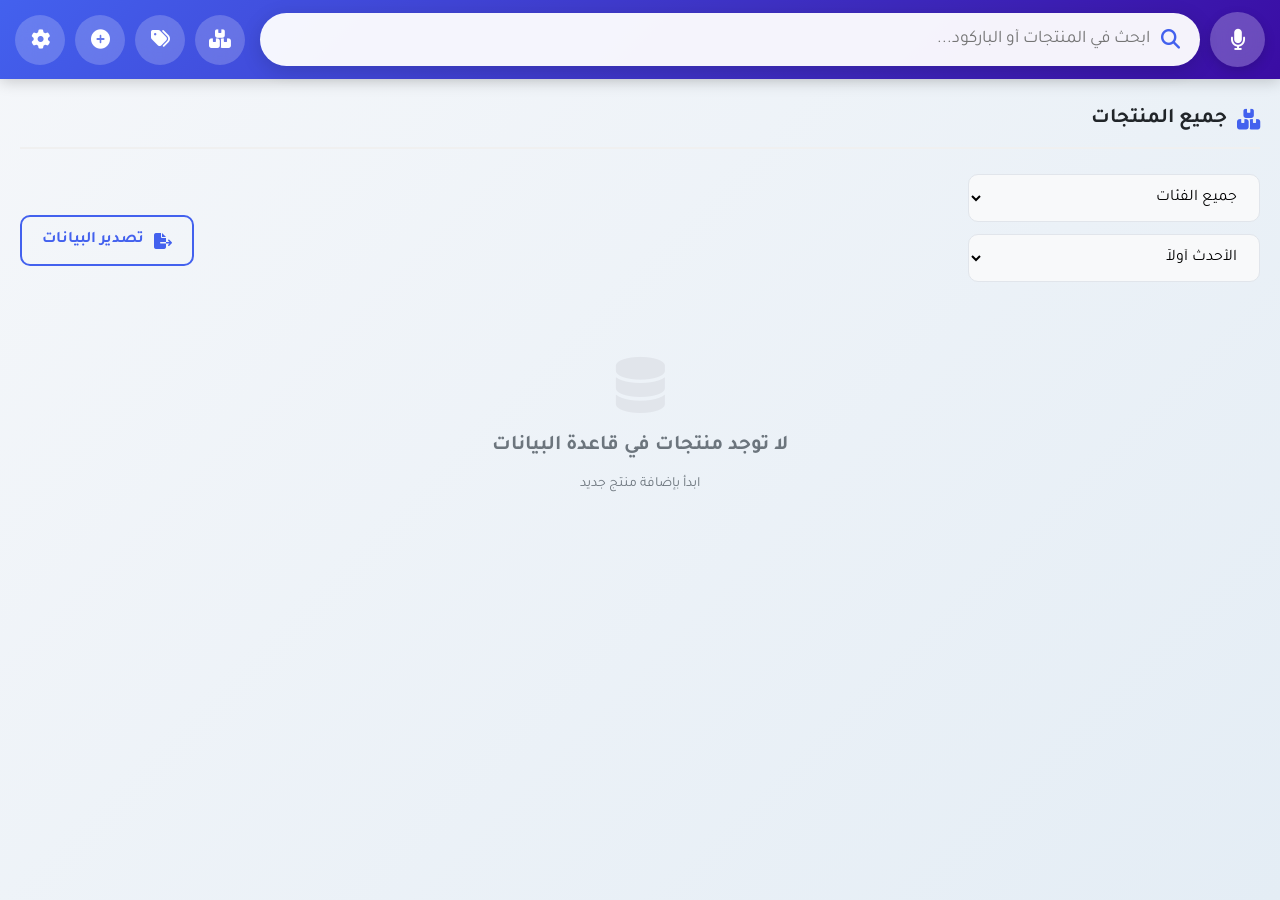
<file: Storage.html>
<!DOCTYPE html>
<html lang="ar" dir="rtl">
<head>
  <meta charset="UTF-8">
  <meta name="viewport" content="width=device-width, initial-scale=1.0">
  <title>نظام إدارة البيانات</title>
  <link rel="stylesheet" href="https://cdnjs.cloudflare.com/ajax/libs/font-awesome/6.4.0/css/all.min.css">
  <link href="https://fonts.googleapis.com/css2?family=Tajawal:wght@300;400;500;700&display=swap" rel="stylesheet">
  <style>
    :root {
      --primary: #4361ee;
      --primary-light: #4895ef;
      --secondary: #3a0ca3;
      --accent: #7209b7;
      --success: #4cc9f0;
      --warning: #f72585;
      --dark: #212529;
      --light: #f8f9fa;
      --gray: #6c757d;
      --card-bg: #ffffff;
      --sidebar-bg: #2D3047;
      --gradient: linear-gradient(135deg, #4361ee, #3a0ca3);
      --shadow: 0 5px 15px rgba(0, 0, 0, 0.08);
      --radius: 12px;
      --transition: all 0.2s cubic-bezier(0.25, 0.8, 0.25, 1);
    }
    
    /* أنماط الوضع الليلي */
    body.dark-mode {
      --dark: #f8f9fa;
      --light: #121212;
      --gray: #adb5bd;
      --card-bg: #1e1e1e;
      --sidebar-bg: #2D3047;
      background: linear-gradient(135deg, #0a0a0a 0%, #1a1a1a 100%);
      color: var(--dark);
    }
    
    body.dark-mode .header {
      background: linear-gradient(135deg, #2a2a2a, #1a1a1a);
    }
    
    body.dark-mode .search-input {
      background: rgba(255, 255, 255, 0.1);
      color: white;
    }
    
    body.dark-mode .search-input:focus {
      background: rgba(255, 255, 255, 0.15);
    }
    
    body.dark-mode .form-section, 
    body.dark-mode .data-section,
    body.dark-mode .stat-card,
    body.dark-mode .info-box {
      background: #2a2a2a;
      color: var(--dark);
    }
    
    body.dark-mode input, 
    body.dark-mode textarea, 
    body.dark-mode select {
      background: #333;
      color: white;
      border-color: #444;
    }
    
    body.dark-mode .file-input-label {
      background: #333;
      border-color: #444;
      color: #ccc;
    }
    
    body.dark-mode .section-title {
      border-bottom-color: #444;
    }
    
    body.dark-mode .btn-outline {
      color: var(--primary-light);
      border-color: var(--primary-light);
    }
    
    body.dark-mode .btn-outline:hover {
      background: var(--primary-light);
      color: #121212;
    }
    
    * {
      box-sizing: border-box;
      margin: 0;
      padding: 0;
    }
    
    body {
      font-family: 'Tajawal', sans-serif;
      line-height: 1.5;
      color: var(--dark);
      background: linear-gradient(135deg, #f5f7fa 0%, #e4edf5 100%);
      min-height: 100vh;
      padding: 0;
      overflow-x: hidden;
      transition: background 0.3s ease, color 0.3s ease;
      font-size: 14px;
    }
    
    /* الشريط العلوي - تصميم مخصص مع التركيز على البحث */
    .header {
      background: var(--gradient);
      color: white;
      padding: 12px 15px;
      position: sticky;
      top: 0;
      z-index: 100;
      box-shadow: 0 2px 15px rgba(0, 0, 0, 0.2);
      backdrop-filter: blur(10px);
    }
    
    .header-content {
      display: flex;
      justify-content: space-between;
      align-items: center;
      max-width: 1400px;
      margin: 0 auto;
      gap: 15px;
    }
    
    /* تصميم محسّن لشريط البحث - أصبح العنصر الرئيسي */
    .header-search {
      display: flex;
      align-items: center;
      gap: 10px;
      flex: 1;
      max-width: 100%;
      position: relative;
    }
    
    .search-input-wrapper {
      flex: 1;
      position: relative;
    }
    
    .search-input {
      width: 100%;
      padding: 16px 50px 16px 20px;
      border: none;
      border-radius: 30px;
      font-size: 1.1rem;
      font-family: 'Tajawal', sans-serif;
      box-shadow: 0 5px 20px rgba(0, 0, 0, 0.15);
      transition: var(--transition);
      background: rgba(255, 255, 255, 0.95);
      color: #333;
    }
    
    .search-input:focus {
      outline: none;
      box-shadow: 0 8px 25px rgba(67, 97, 238, 0.4);
      transform: translateY(-2px);
      background: white;
    }
    
    .search-icon {
      position: absolute;
      right: 20px;
      left: auto;
      top: 50%;
      transform: translateY(-50%);
      color: var(--primary);
      font-size: 1.2rem;
    }
    
    /* زر البحث الصوتي - تصميم أكبر */
    .voice-search-btn {
      background: rgba(255, 255, 255, 0.25);
      border: none;
      width: 55px;
      height: 55px;
      border-radius: 50%;
      display: flex;
      align-items: center;
      justify-content: center;
      color: white;
      cursor: pointer;
      transition: var(--transition);
      backdrop-filter: blur(10px);
      font-size: 1.3rem;
      order: -1;
      box-shadow: 0 4px 12px rgba(0, 0, 0, 0.15);
    }
    
    .voice-search-btn:hover {
      background: rgba(255, 255, 255, 0.35);
      transform: scale(1.08);
    }
    
    .voice-search-btn.listening {
      background: var(--warning);
      animation: pulse 1.5s infinite;
    }
    
    @keyframes pulse {
      0% { box-shadow: 0 0 0 0 rgba(247, 37, 133, 0.7); }
      70% { box-shadow: 0 0 0 12px rgba(247, 37, 133, 0); }
      100% { box-shadow: 0 0 0 0 rgba(247, 37, 133, 0); }
    }
    
    /* نتائج البحث التلقائي - تصميم محسّن */
    .search-results-dropdown {
      position: absolute;
      top: 100%;
      right: 0;
      left: 0;
      background: var(--card-bg);
      border-radius: 0 0 15px 15px;
      box-shadow: 0 15px 35px rgba(0, 0, 0, 0.2);
      max-height: 350px;
      overflow-y: auto;
      z-index: 1000;
      display: none;
      margin-top: 8px;
      border: 1px solid #e1e5eb;
    }
    
    .search-results-dropdown.active {
      display: block;
      animation: fadeIn 0.3s ease;
    }
    
    .search-result-item {
      padding: 15px 20px;
      border-bottom: 1px solid #f0f0f0;
      cursor: pointer;
      display: flex;
      align-items: center;
      gap: 15px;
      transition: var(--transition);
    }
    
    .search-result-item:hover {
      background: rgba(67, 97, 238, 0.1);
    }
    
    .search-result-item:last-child {
      border-bottom: none;
    }
    
    .search-result-image {
      width: 50px;
      height: 50px;
      border-radius: 10px;
      object-fit: cover;
      background: #f8f9fa;
      display: flex;
      align-items: center;
      justify-content: center;
      color: var(--gray);
      flex-shrink: 0;
      overflow: hidden;
      border: 1px solid #eaeaea;
    }
    
    .search-result-image img {
      width: 100%;
      height: 100%;
      object-fit: cover;
    }
    
    .search-result-info {
      flex: 1;
    }
    
    .search-result-name {
      font-weight: 700;
      margin-bottom: 6px;
      font-size: 1.05rem;
      color: var(--dark);
    }
    
    .search-result-barcode {
      font-size: 0.95rem;
      color: #e6377c;
      background: rgba(230, 55, 124, 0.1);
      padding: 5px 10px;
      border-radius: 6px;
      display: inline-block;
      font-weight: 600;
      border: 1px solid rgba(230, 55, 124, 0.2);
    }
    
    .search-result-category {
      font-size: 0.9rem;
      color: var(--gray);
      margin-top: 6px;
    }
    
    .search-highlight {
      background-color: #ffeb3b;
      padding: 2px 4px;
      border-radius: 3px;
      font-weight: 700;
      color: #000;
    }
    
    body.dark-mode .search-highlight {
      background-color: #ffeb3b;
      color: #000;
    }
    
    .header-nav {
      display: flex;
      gap: 10px;
      align-items: center;
      flex: 0 0 auto;
      justify-content: flex-end;
    }
    
    .nav-icon {
      background: rgba(255, 255, 255, 0.2);
      border: none;
      width: 50px;
      height: 50px;
      border-radius: 50%;
      display: flex;
      align-items: center;
      justify-content: center;
      color: white;
      cursor: pointer;
      transition: var(--transition);
      backdrop-filter: blur(10px);
      font-size: 1.2rem;
      position: relative;
    }
    
    .nav-icon:hover {
      background: rgba(255, 255, 255, 0.3);
      transform: scale(1.08);
    }
    
    .nav-icon.active {
      background: rgba(255, 255, 255, 0.3);
      box-shadow: 0 0 0 3px rgba(255, 255, 255, 0.5);
    }
    
    .nav-tooltip {
      position: absolute;
      bottom: -40px;
      right: 50%;
      transform: translateX(50%);
      background: var(--dark);
      color: white;
      padding: 6px 12px;
      border-radius: 6px;
      font-size: 0.85rem;
      white-space: nowrap;
      opacity: 0;
      visibility: hidden;
      transition: var(--transition);
      z-index: 10;
    }
    
    .nav-tooltip::after {
      content: '';
      position: absolute;
      top: -4px;
      right: 50%;
      transform: translateX(50%);
      border-width: 0 4px 4px 4px;
      border-style: solid;
      border-color: transparent transparent var(--dark) transparent;
    }
    
    .nav-icon:hover .nav-tooltip {
      opacity: 1;
      visibility: visible;
    }
    
    /* المحتوى الرئيسي */
    .main-content {
      padding: 25px 20px;
      max-width: 1400px;
      margin: 0 auto;
    }
    
    /* محتوى التبويبات */
    .tab-content {
      display: none;
      animation: fadeIn 0.4s ease;
    }
    
    @keyframes fadeIn {
      from { opacity: 0; transform: translateY(15px); }
      to { opacity: 1; transform: translateY(0); }
    }
    
    .tab-content.active {
      display: block;
    }
    
    /* الأقسام الرئيسية */
    .content-sections {
      display: grid;
      grid-template-columns: 1fr 2fr;
      gap: 25px;
    }
    
    @media (max-width: 1200px) {
      .content-sections {
        grid-template-columns: 1fr;
      }
    }
    
    .form-section, .data-section {
      background: var(--card-bg);
      padding: 25px;
      border-radius: var(--radius);
      box-shadow: var(--shadow);
      transition: var(--transition);
    }
    
    .form-section:hover, .data-section:hover {
      box-shadow: 0 10px 25px rgba(0, 0, 0, 0.12);
    }
    
    .section-title {
      font-size: 1.3rem;
      color: var(--dark);
      margin-bottom: 25px;
      padding-bottom: 12px;
      border-bottom: 2px solid #f0f0f0;
      display: flex;
      align-items: center;
      gap: 10px;
    }
    
    .section-title i {
      color: var(--primary);
    }
    
    /* النماذج */
    .form-group {
      margin-bottom: 18px;
    }
    
    label {
      display: block;
      margin-bottom: 8px;
      font-weight: 600;
      color: var(--dark);
      font-size: 1rem;
    }
    
    input, textarea, select {
      width: 100%;
      padding: 14px 18px;
      border: 1px solid #e1e5eb;
      border-radius: 10px;
      font-family: 'Tajawal', sans-serif;
      font-size: 1rem;
      transition: var(--transition);
      background: #f8f9fa;
    }
    
    input:focus, textarea:focus, select:focus {
      outline: none;
      border-color: var(--primary);
      box-shadow: 0 0 0 3px rgba(67, 97, 238, 0.2);
      background: white;
    }
    
    textarea {
      min-height: 120px;
      resize: vertical;
    }
    
    button {
      background: var(--gradient);
      color: white;
      border: none;
      padding: 14px 20px;
      border-radius: 10px;
      cursor: pointer;
      font-size: 1rem;
      font-weight: 600;
      transition: var(--transition);
      display: flex;
      align-items: center;
      justify-content: center;
      gap: 10px;
      font-family: 'Tajawal', sans-serif;
    }
    
    button:hover {
      transform: translateY(-3px);
      box-shadow: 0 8px 20px rgba(67, 97, 238, 0.4);
    }
    
    .btn-danger {
      background: linear-gradient(135deg, var(--warning), #e6377c);
    }
    
    .btn-success {
      background: linear-gradient(135deg, var(--success), #3a9cdf);
    }
    
    .btn-outline {
      background: transparent;
      color: var(--primary);
      border: 2px solid var(--primary);
    }
    
    .btn-outline:hover {
      background: var(--primary);
      color: white;
    }
    
    .btn-group {
      display: flex;
      gap: 12px;
      margin-top: 25px;
      flex-wrap: wrap;
    }
    
    .btn-group button {
      flex: 1;
      min-width: 140px;
    }
    
    /* عرض البيانات */
    .data-actions {
      display: flex;
      justify-content: space-between;
      align-items: center;
      margin-bottom: 25px;
      flex-wrap: wrap;
      gap: 12px;
    }
    
    .filters {
      display: flex;
      gap: 12px;
      flex-wrap: wrap;
    }
    
    /* عرض المنتجات كبطاقات */
    .products-grid {
      display: grid;
      grid-template-columns: repeat(auto-fill, minmax(300px, 1fr));
      gap: 25px;
    }
    
    .product-card {
      border-radius: var(--radius);
      padding: 25px;
      transition: var(--transition);
      background: var(--card-bg);
      box-shadow: var(--shadow);
      position: relative;
      overflow: hidden;
      cursor: pointer;
    }
    
    .product-card::before {
      content: '';
      position: absolute;
      top: 0;
      right: 0;
      width: 100%;
      height: 5px;
      background: var(--gradient);
      transform: scaleX(0);
      transition: var(--transition);
    }
    
    .product-card:hover {
      transform: translateY(-6px);
      box-shadow: 0 12px 30px rgba(0, 0, 0, 0.15);
    }
    
    .product-card:hover::before {
      transform: scaleX(1);
    }
    
    .product-image {
      width: 100%;
      height: 180px;
      object-fit: cover;
      border-radius: 10px;
      margin-bottom: 18px;
      background: #f8f9fa;
      display: flex;
      align-items: center;
      justify-content: center;
      color: var(--gray);
      transition: var(--transition);
      overflow: hidden;
    }
    
    .product-image img {
      width: 100%;
      height: 100%;
      object-fit: cover;
    }
    
    .product-card:hover .product-image {
      transform: scale(1.04);
    }
    
    .product-name {
      font-size: 1.2rem;
      font-weight: 700;
      margin-bottom: 10px;
      color: var(--dark);
    }
    
    .product-barcode {
      font-size: 1rem;
      color: #e6377c;
      background: rgba(230, 55, 124, 0.1);
      padding: 6px 12px;
      border-radius: 8px;
      margin-bottom: 12px;
      display: inline-block;
      font-weight: 600;
      border: 1px solid rgba(230, 55, 124, 0.2);
    }
    
    .product-meta {
      display: flex;
      justify-content: space-between;
      margin-bottom: 18px;
      flex-wrap: wrap;
      gap: 6px;
    }
    
    .product-category {
      background: rgba(67, 97, 238, 0.1);
      color: var(--primary);
      padding: 6px 12px;
      border-radius: 20px;
      font-size: 0.9rem;
      font-weight: 600;
    }
    
    .product-actions {
      display: flex;
      gap: 10px;
    }
    
    .product-actions button {
      padding: 10px 14px;
      font-size: 0.9rem;
      flex: 1;
    }
    
    /* معاينة الصور */
    .file-input-wrapper {
      position: relative;
      overflow: hidden;
      display: inline-block;
      width: 100%;
    }
    
    .file-input-wrapper input[type=file] {
      position: absolute;
      left: 0;
      top: 0;
      opacity: 0;
      width: 100%;
      height: 100%;
      cursor: pointer;
    }
    
    .file-input-label {
      display: block;
      padding: 14px;
      background: #f8f9fa;
      border: 2px dashed #e1e5eb;
      border-radius: 10px;
      text-align: center;
      cursor: pointer;
      transition: var(--transition);
    }
    
    .file-input-label:hover {
      background: #e9ecef;
      border-color: var(--primary);
    }
    
    .preview-image {
      max-width: 100%;
      max-height: 180px;
      margin-top: 12px;
      border-radius: 10px;
      display: none;
      border: 1px solid #e1e5eb;
      transition: var(--transition);
    }
    
    .preview-image:hover {
      transform: scale(1.03);
    }
    
    /* زر الكاميرا */
    .camera-btn {
      background: linear-gradient(135deg, #4cc9f0, #3a9cdf);
      color: white;
      border: none;
      padding: 14px 20px;
      border-radius: 10px;
      cursor: pointer;
      font-size: 1rem;
      font-weight: 600;
      transition: var(--transition);
      display: flex;
      align-items: center;
      justify-content: center;
      gap: 10px;
      font-family: 'Tajawal', sans-serif;
      width: 100%;
      margin-top: 12px;
    }
    
    .camera-btn:hover {
      transform: translateY(-3px);
      box-shadow: 0 8px 20px rgba(76, 201, 240, 0.4);
    }
    
    /* نافذة الكاميرا */
    .camera-modal {
      position: fixed;
      top: 0;
      right: 0;
      width: 100%;
      height: 100%;
      background: rgba(0, 0, 0, 0.8);
      display: flex;
      flex-direction: column;
      align-items: center;
      justify-content: center;
      z-index: 2000;
      opacity: 0;
      visibility: hidden;
      transition: var(--transition);
    }
    
    .camera-modal.active {
      opacity: 1;
      visibility: visible;
    }
    
    .camera-container {
      background: var(--card-bg);
      border-radius: var(--radius);
      padding: 25px;
      max-width: 90%;
      max-height: 90%;
      display: flex;
      flex-direction: column;
      align-items: center;
      gap: 18px;
    }
    
    .camera-preview {
      width: 100%;
      max-width: 550px;
      border-radius: 10px;
      overflow: hidden;
    }
    
    .camera-actions {
      display: flex;
      gap: 12px;
    }
    
    /* نافذة عرض تفاصيل المنتج */
    .product-details-modal {
      position: fixed;
      top: 0;
      right: 0;
      width: 100%;
      height: 100%;
      background: rgba(0, 0, 0, 0.8);
      display: flex;
      flex-direction: column;
      align-items: center;
      justify-content: center;
      z-index: 2000;
      opacity: 0;
      visibility: hidden;
      transition: var(--transition);
    }
    
    .product-details-modal.active {
      opacity: 1;
      visibility: visible;
    }
    
    .product-details-container {
      background: var(--card-bg);
      border-radius: var(--radius);
      padding: 30px;
      max-width: 90%;
      max-height: 90%;
      overflow-y: auto;
      width: 550px;
      display: flex;
      flex-direction: column;
      gap: 25px;
    }
    
    .product-details-image {
      width: 100%;
      height: 250px;
      object-fit: cover;
      border-radius: 10px;
      background: #f8f9fa;
      display: flex;
      align-items: center;
      justify-content: center;
      color: var(--gray);
      overflow: hidden;
    }
    
    .product-details-image img {
      width: 100%;
      height: 100%;
      object-fit: cover;
      border-radius: 10px;
    }
    
    .product-details-info {
      display: flex;
      flex-direction: column;
      gap: 15px;
    }
    
    .product-details-row {
      display: flex;
      justify-content: space-between;
      padding: 10px 0;
      border-bottom: 1px solid #f0f0f0;
    }
    
    .product-details-label {
      font-weight: 600;
      color: var(--primary);
    }
    
    .product-details-value {
      color: var(--dark);
    }
    
    .product-details-actions {
      display: flex;
      gap: 12px;
      margin-top: 18px;
    }
    
    .product-details-actions button {
      flex: 1;
    }
    
    /* نافذة حذف جميع البيانات */
    .delete-all-modal {
      position: fixed;
      top: 0;
      right: 0;
      width: 100%;
      height: 100%;
      background: rgba(0, 0, 0, 0.8);
      display: flex;
      flex-direction: column;
      align-items: center;
      justify-content: center;
      z-index: 2000;
      opacity: 0;
      visibility: hidden;
      transition: var(--transition);
    }
    
    .delete-all-modal.active {
      opacity: 1;
      visibility: visible;
    }
    
    .delete-all-container {
      background: var(--card-bg);
      border-radius: var(--radius);
      padding: 30px;
      max-width: 90%;
      max-height: 90%;
      overflow-y: auto;
      width: 500px;
      display: flex;
      flex-direction: column;
      gap: 25px;
    }
    
    /* حالة فارغة */
    .empty-state {
      text-align: center;
      padding: 50px 20px;
      color: var(--gray);
      grid-column: 1 / -1;
    }
    
    .empty-state i {
      font-size: 3.5rem;
      margin-bottom: 18px;
      color: #e1e5eb;
    }
    
    .empty-state h3 {
      margin-bottom: 12px;
      color: var(--gray);
      font-size: 1.3rem;
    }
    
    /* الإشعارات */
    .notification {
      position: fixed;
      bottom: 25px;
      left: 25px;
      right: 25px;
      padding: 18px 25px;
      background: var(--card-bg);
      color: var(--dark);
      border-radius: 12px;
      box-shadow: 0 10px 25px rgba(0, 0, 0, 0.2);
      transform: translateY(120px);
      opacity: 0;
      transition: var(--transition);
      z-index: 1000;
      display: flex;
      align-items: center;
      gap: 12px;
      border-right: 5px solid var(--primary);
      max-width: 500px;
      margin: 0 auto;
    }
    
    .notification.show {
      transform: translateY(0);
      opacity: 1;
    }
    
    .notification.success {
      border-right-color: var(--success);
    }
    
    .notification.warning {
      border-right-color: var(--warning);
    }
    
    .notification.info {
      border-right-color: var(--primary);
    }
    
    /* صندوق المعلومات */
    .info-box {
      background: var(--card-bg);
      padding: 18px;
      border-radius: 10px;
      margin-top: 30px;
    }
    
    .info-box p {
      margin-bottom: 10px;
      display: flex;
      justify-content: space-between;
    }
    
    .info-box strong {
      color: var(--primary);
    }
    
    /* التجاوب مع الشاشات الصغيرة */
    @media (max-width: 1024px) {
      .header-content {
        flex-wrap: wrap;
        gap: 10px;
      }
      
      .header-search {
        order: 3;
        width: 100%;
        max-width: 100%;
      }
      
      .header-nav {
        order: 2;
      }
    }
    
    @media (max-width: 768px) {
      .header {
        padding: 10px 15px;
      }
      
      .products-grid {
        grid-template-columns: 1fr;
      }
      
      .content-sections {
        grid-template-columns: 1fr;
      }
      
      .nav-icon, .voice-search-btn {
        width: 45px;
        height: 45px;
        font-size: 1.1rem;
      }
      
      .search-results-dropdown {
        max-height: 300px;
      }
      
      .search-input {
        padding: 14px 45px 14px 15px;
        font-size: 1rem;
      }
    }
    
    @media (max-width: 480px) {
      .header-search {
        flex-direction: row;
        gap: 10px;
      }
      
      .header-nav {
        width: 100%;
        justify-content: space-between;
        order: 3;
        margin-top: 10px;
      }
      
      .search-input {
        padding: 12px 40px 12px 15px;
        font-size: 0.95rem;
      }
      
      .voice-search-btn {
        width: 50px;
        height: 50px;
      }
    }
  </style>
</head>
<body>
  <!-- الشريط العلوي - تصميم مخصص مع التركيز على البحث -->
  <header class="header">
    <div class="header-content">
      <!-- تم إزالة الشعار والأيقونة بالكامل -->
      
      <div class="header-search">
        <div class="search-input-wrapper">
          <input type="text" id="search-input" class="search-input" placeholder="ابحث في المنتجات أو الباركود...">
          <i class="fas fa-search search-icon"></i>
          
          <!-- نتائج البحث التلقائي -->
          <div class="search-results-dropdown" id="search-results-dropdown">
            <!-- سيتم ملؤها ديناميكياً -->
          </div>
        </div>
        
        <!-- زر البحث الصوتي - تصميم أكبر -->
        <button class="voice-search-btn" id="voice-search-btn" title="البحث الصوتي">
          <i class="fas fa-microphone"></i>
        </button>
      </div>
      
      <div class="header-nav">
        <button class="nav-icon" id="nav-products" data-tab="products">
          <i class="fas fa-boxes"></i>
          <div class="nav-tooltip">جميع المنتجات</div>
        </button>
        
        <button class="nav-icon" id="nav-categories" data-tab="categories">
          <i class="fas fa-tags"></i>
          <div class="nav-tooltip">إدارة الفئات</div>
        </button>
        
        <button class="nav-icon" id="nav-add-product" data-tab="add-product">
          <i class="fas fa-plus-circle"></i>
          <div class="nav-tooltip">إضافة منتج جديد</div>
        </button>
        
        <button class="nav-icon" id="nav-settings" data-tab="settings">
          <i class="fas fa-cog"></i>
          <div class="nav-tooltip">الإعدادات</div>
        </button>
      </div>
    </div>
  </header>

  <!-- المحتوى الرئيسي -->
  <main class="main-content">
    <div class="tab-content active" id="products">
      <h2 class="section-title"><i class="fas fa-boxes"></i> جميع المنتجات</h2>
      
      <div class="data-actions">
        <div class="filters">
          <select id="category-filter">
            <option value="all">جميع الفئات</option>
            <!-- سيتم ملء الفئات ديناميكياً -->
          </select>
          
          <select id="sort-by">
            <option value="newest">الأحدث أولاً</option>
            <option value="oldest">الأقدم أولاً</option>
            <option value="name">حسب الاسم</option>
          </select>
        </div>
        
        <div class="btn-group">
          <button id="export-data" class="btn-outline">
            <i class="fas fa-file-export"></i> تصدير البيانات
          </button>
        </div>
      </div>
      
      <!-- عرض المنتجات كبطاقات -->
      <div class="products-grid" id="products-container">
        <!-- سيتم ملء هذا القسم بالمنتجات ديناميكياً -->
      </div>
    </div>
    
    <div class="tab-content" id="categories">
      <h2 class="section-title"><i class="fas fa-tags"></i> إدارة الفئات</h2>
      
      <div class="form-section">
        <div class="form-group">
          <label for="new-category-name"><i class="fas fa-tag"></i> اسم الفئة</label>
          <input type="text" id="new-category-name" placeholder="أدخل اسم الفئة">
        </div>
        
        <div class="form-group">
          <label><i class="fas fa-image"></i> صورة الفئة (اختياري)</label>
          <div class="file-input-wrapper">
            <input type="file" id="category-image" accept="image/*">
            <div class="file-input-label">
              <i class="fas fa-cloud-upload-alt"></i> اختر صورة للفئة
            </div>
          </div>
          <img id="category-image-preview" class="preview-image" alt="معاينة صورة الفئة">
        </div>
        
        <div class="form-group">
          <label for="category-image-url"><i class="fas fa-link"></i> أو رابط الصورة</label>
          <input type="text" id="category-image-url" placeholder="أدخل رابط الصورة">
          <button type="button" id="load-category-image-url" class="btn-outline" style="margin-top: 10px; width: 100%;">
            <i class="fas fa-download"></i> تحميل الصورة من الرابط
          </button>
        </div>
        
        <button id="add-category-btn" class="btn-success">
          <i class="fas fa-plus"></i> إضافة الفئة
        </button>
      </div>
      
      <div class="section-title"><i class="fas fa-list"></i> الفئات الحالية</div>
      
      <div class="products-grid" id="categories-list">
        <!-- سيتم ملء الفئات ديناميكياً -->
      </div>
    </div>
    
    <div class="tab-content" id="add-product">
      <h2 class="section-title"><i class="fas fa-plus-circle"></i> إضافة منتج جديد</h2>
      
      <div class="content-sections">
        <section class="form-section">
          <div class="form-group">
            <label for="product-name"><i class="fas fa-tag"></i> اسم المنتج</label>
            <input type="text" id="product-name" placeholder="أدخل اسم المنتج">
          </div>
          
          <div class="form-group">
            <label for="product-category"><i class="fas fa-folder"></i> الفئة</label>
            <select id="product-category">
              <!-- سيتم ملء الفئات ديناميكياً -->
            </select>
          </div>
          
          <div class="form-group">
            <label for="product-barcode"><i class="fas fa-barcode"></i> رقم الباركود</label>
            <input type="text" id="product-barcode" placeholder="أدخل رقم الباركود">
          </div>
          
          <div class="form-group">
            <label><i class="fas fa-image"></i> صورة المنتج</label>
            <div class="file-input-wrapper">
              <input type="file" id="product-image" accept="image/*">
              <div class="file-input-label">
                <i class="fas fa-cloud-upload-alt"></i> اختر صورة للمنتج
              </div>
            </div>
            
            <button type="button" id="open-camera" class="camera-btn">
              <i class="fas fa-camera"></i> التقاط صورة من الكاميرا
            </button>
            
            <div class="form-group" style="margin-top: 18px;">
              <label for="product-image-url"><i class="fas fa-link"></i> أو رابط الصورة</label>
              <input type="text" id="product-image-url" placeholder="أدخل رابط الصورة">
              <button type="button" id="load-product-image-url" class="btn-outline" style="margin-top: 10px; width: 100%;">
                <i class="fas fa-download"></i> تحميل الصورة من الرابط
              </button>
            </div>
            
            <img id="image-preview" class="preview-image" alt="معاينة الصورة">
          </div>
          
          <button id="save-product" class="btn-success">
            <i class="fas fa-save"></i> حفظ المنتج
          </button>
        </section>
        
        <section class="data-section">
          <h3 class="section-title"><i class="fas fa-history"></i> أحدث المنتجات المضافة</h3>
          <div id="recent-added-products">
            <!-- سيتم ملء هذا القسم بالمنتجات المضافة حديثاً -->
          </div>
        </section>
      </div>
    </div>
    
    <div class="tab-content" id="settings">
      <h2 class="section-title"><i class="fas fa-cog"></i> الإعدادات</h2>
      
      <div class="content-sections">
        <section class="form-section">
          <h3 class="section-title"><i class="fas fa-sliders-h"></i> إعدادات التطبيق</h3>
          
          <div class="form-group">
            <label for="dark-mode-toggle">الوضع الليلي</label>
            <div class="btn-group">
              <button id="dark-mode-toggle" class="btn-outline">
                <i class="fas fa-moon"></i> تفعيل الوضع الليلي
              </button>
            </div>
          </div>
          
          <div class="form-group">
            <label for="notifications-toggle">الإشعارات</label>
            <div class="btn-group">
              <button id="notifications-toggle" class="btn-outline">
                <i class="fas fa-bell"></i> تفعيل الإشعارات
              </button>
            </div>
          </div>
          
          <div class="form-group">
            <label for="auto-backup-toggle">النسخ الاحتياطي التلقائي</label>
            <div class="btn-group">
              <button id="auto-backup-toggle" class="btn-outline">
                <i class="fas fa-save"></i> تفعيل النسخ التلقائي
              </button>
            </div>
          </div>
        </section>
        
        <section class="data-section">
          <h3 class="section-title"><i class="fas fa-database"></i> إدارة البيانات</h3>
          
          <div class="btn-group">
            <button id="export-all-data" class="btn-outline">
              <i class="fas fa-file-export"></i> تصدير جميع البيانات
            </button>
            <button id="import-data" class="btn-outline">
              <i class="fas fa-file-import"></i> استيراد البيانات
            </button>
            <input type="file" id="import-file" accept=".json" style="display: none;">
          </div>
          
          <div class="form-group">
            <label>حذف جميع البيانات</label>
            <div class="btn-group">
              <button id="delete-all-data" class="btn-danger">
                <i class="fas fa-trash-alt"></i> حذف جميع البيانات
              </button>
            </div>
          </div>
          
          <div class="info-box">
            <h3 class="section-title"><i class="fas fa-info-circle"></i> معلومات التطبيق</h3>
            <p><strong>الإصدار:</strong> <span>2.4.0</span></p>
            <p><strong>تاريخ التحديث:</strong> <span id="app-update-date">١٥‏/١١‏/٢٠٢٥</span></p>
            <p><strong>حجم البيانات:</strong> <span id="total-data-size">0.00 KB</span></p>
          </div>
        </section>
      </div>
    </div>
  </main>

  <!-- نافذة الكاميرا -->
  <div class="camera-modal" id="camera-modal">
    <div class="camera-container">
      <h3 style="margin-bottom: 18px;">التقاط صورة من الكاميرا</h3>
      <video id="camera-preview" class="camera-preview" autoplay playsinline></video>
      <canvas id="camera-canvas" style="display: none;"></canvas>
      <div class="camera-actions">
        <button id="capture-btn" class="btn-success">
          <i class="fas fa-camera"></i> التقاط
        </button>
        <button id="close-camera" class="btn-danger">
          <i class="fas fa-times"></i> إغلاق
        </button>
      </div>
    </div>
  </div>

  <!-- نافذة عرض تفاصيل المنتج -->
  <div class="product-details-modal" id="product-details-modal">
    <div class="product-details-container">
      <h2 class="section-title"><i class="fas fa-info-circle"></i> تفاصيل المنتج</h2>
      
      <div class="product-details-image" id="product-details-image">
        <i class="fas fa-box" style="font-size: 3.5rem;"></i>
      </div>
      
      <div class="product-details-info">
        <div class="product-details-row">
          <div class="product-details-label">اسم المنتج:</div>
          <div class="product-details-value" id="product-details-name">-</div>
        </div>
        
        <div class="product-details-row">
          <div class="product-details-label">الفئة:</div>
          <div class="product-details-value" id="product-details-category">-</div>
        </div>
        
        <div class="product-details-row">
          <div class="product-details-label">رقم الباركود:</div>
          <div class="product-details-value" id="product-details-barcode">-</div>
        </div>
      </div>
      
      <div class="product-details-actions">
        <button id="edit-product-details" class="btn-outline">
          <i class="fas fa-edit"></i> تعديل
        </button>
        <button id="close-product-details" class="btn-danger">
          <i class="fas fa-times"></i> إغلاق
        </button>
      </div>
    </div>
  </div>

  <!-- نافذة حذف جميع البيانات -->
  <div class="delete-all-modal" id="delete-all-modal">
    <div class="delete-all-container">
      <h2 class="section-title"><i class="fas fa-exclamation-triangle"></i> حذف جميع البيانات</h2>
      
      <div class="form-group">
        <label for="admin-password"><i class="fas fa-lock"></i> كلمة المرور (admin)</label>
        <input type="password" id="admin-password" placeholder="أدخل كلمة المرور">
      </div>
      
      <div class="product-details-actions">
        <button id="confirm-delete-all" class="btn-danger">
          <i class="fas fa-trash-alt"></i> تأكيد الحذف
        </button>
        <button id="cancel-delete-all" class="btn-outline">
          <i class="fas fa-times"></i> إلغاء
        </button>
      </div>
    </div>
  </div>

  <div class="notification" id="notification">
    <i class="fas fa-info-circle"></i>
    <span id="notification-text"></span>
  </div>

  <script>
    // متغيرات التطبيق
    let products = JSON.parse(localStorage.getItem('products')) || [];
    let categories = JSON.parse(localStorage.getItem('categories')) || [];
    let appSettings = JSON.parse(localStorage.getItem('appSettings')) || {
      darkMode: false,
      notifications: true,
      autoBackup: false,
      itemsPerPage: 20,
      defaultSort: 'newest'
    };
    
    let editingId = null;
    let editingCategoryId = null;
    let searchTimeout = null;
    let recognition = null;
    let cameraStream = null;

    // عناصر DOM
    const navIcons = document.querySelectorAll('.nav-icon');
    const tabContents = document.querySelectorAll('.tab-content');
    
    const productNameInput = document.getElementById('product-name');
    const productCategoryInput = document.getElementById('product-category');
    const productBarcodeInput = document.getElementById('product-barcode');
    const productImageInput = document.getElementById('product-image');
    const productImageUrlInput = document.getElementById('product-image-url');
    const loadProductImageUrlBtn = document.getElementById('load-product-image-url');
    const imagePreview = document.getElementById('image-preview');
    const saveProductBtn = document.getElementById('save-product');
    const productsContainer = document.getElementById('products-container');
    const recentAddedProductsContainer = document.getElementById('recent-added-products');
    const searchInput = document.getElementById('search-input');
    const searchResultsDropdown = document.getElementById('search-results-dropdown');
    const categoryFilter = document.getElementById('category-filter');
    const sortBy = document.getElementById('sort-by');
    const exportDataBtn = document.getElementById('export-data');
    const importDataBtn = document.getElementById('import-data');
    const importFileInput = document.getElementById('import-file');
    const notification = document.getElementById('notification');
    const notificationText = document.getElementById('notification-text');
    const voiceSearchBtn = document.getElementById('voice-search-btn');
    
    // عناصر الكاميرا
    const openCameraBtn = document.getElementById('open-camera');
    const cameraModal = document.getElementById('camera-modal');
    const cameraPreview = document.getElementById('camera-preview');
    const cameraCanvas = document.getElementById('camera-canvas');
    const captureBtn = document.getElementById('capture-btn');
    const closeCameraBtn = document.getElementById('close-camera');
    
    // عناصر الإعدادات
    const darkModeToggle = document.getElementById('dark-mode-toggle');
    const notificationsToggle = document.getElementById('notifications-toggle');
    const autoBackupToggle = document.getElementById('auto-backup-toggle');
    const exportAllDataBtn = document.getElementById('export-all-data');
    const deleteAllDataBtn = document.getElementById('delete-all-data');
    const appUpdateDateEl = document.getElementById('app-update-date');
    const totalDataSizeEl = document.getElementById('total-data-size');
    
    // عناصر نافذة عرض تفاصيل المنتج
    const productDetailsModal = document.getElementById('product-details-modal');
    const productDetailsImage = document.getElementById('product-details-image');
    const productDetailsName = document.getElementById('product-details-name');
    const productDetailsCategory = document.getElementById('product-details-category');
    const productDetailsBarcode = document.getElementById('product-details-barcode');
    const editProductDetailsBtn = document.getElementById('edit-product-details');
    const closeProductDetailsBtn = document.getElementById('close-product-details');
    
    // عناصر نافذة حذف جميع البيانات
    const deleteAllModal = document.getElementById('delete-all-modal');
    const adminPasswordInput = document.getElementById('admin-password');
    const confirmDeleteAllBtn = document.getElementById('confirm-delete-all');
    const cancelDeleteAllBtn = document.getElementById('cancel-delete-all');
    
    // عناصر إدارة الفئات
    const newCategoryNameInput = document.getElementById('new-category-name');
    const addCategoryBtn = document.getElementById('add-category-btn');
    const categoryImageInput = document.getElementById('category-image');
    const categoryImageUrlInput = document.getElementById('category-image-url');
    const loadCategoryImageUrlBtn = document.getElementById('load-category-image-url');
    const categoryImagePreview = document.getElementById('category-image-preview');
    const categoriesList = document.getElementById('categories-list');

    // أحداث
    document.addEventListener('DOMContentLoaded', initApp);
    navIcons.forEach(icon => icon.addEventListener('click', switchTab));
    saveProductBtn.addEventListener('click', saveProduct);
    productImageInput.addEventListener('change', previewImage);
    loadProductImageUrlBtn.addEventListener('click', loadImageFromUrl);
    searchInput.addEventListener('input', handleSearch);
    searchInput.addEventListener('focus', showSearchDropdown);
    searchInput.addEventListener('blur', hideSearchDropdown);
    categoryFilter.addEventListener('change', filterProducts);
    sortBy.addEventListener('change', filterProducts);
    exportDataBtn.addEventListener('click', exportData);
    importDataBtn.addEventListener('click', () => importFileInput.click());
    importFileInput.addEventListener('change', importData);
    voiceSearchBtn.addEventListener('click', toggleVoiceSearch);
    
    // أحداث الكاميرا
    openCameraBtn.addEventListener('click', openCamera);
    captureBtn.addEventListener('click', captureImage);
    closeCameraBtn.addEventListener('click', closeCamera);
    
    // أحداث الإعدادات
    darkModeToggle.addEventListener('click', toggleDarkMode);
    notificationsToggle.addEventListener('click', toggleNotifications);
    autoBackupToggle.addEventListener('click', toggleAutoBackup);
    exportAllDataBtn.addEventListener('click', exportAllData);
    deleteAllDataBtn.addEventListener('click', showDeleteAllModal);
    
    // أحداث نافذة حذف جميع البيانات
    confirmDeleteAllBtn.addEventListener('click', confirmDeleteAll);
    cancelDeleteAllBtn.addEventListener('click', cancelDeleteAll);
    
    // أحداث نافذة عرض تفاصيل المنتج
    editProductDetailsBtn.addEventListener('click', editProductFromDetails);
    closeProductDetailsBtn.addEventListener('click', closeProductDetails);
    
    // أحداث إدارة الفئات
    addCategoryBtn.addEventListener('click', addCategory);
    categoryImageInput.addEventListener('change', previewCategoryImage);
    loadCategoryImageUrlBtn.addEventListener('click', loadCategoryImageFromUrl);

    // تهيئة التطبيق
    function initApp() {
      initVoiceRecognition();
      updateCategories();
      renderProducts();
      renderRecentAddedProducts();
      loadSettings();
      updateProductCounts();
      renderCategories();
      
      // تطبيق الوضع الليلي إذا كان مفعلاً
      if (appSettings.darkMode) {
        document.body.classList.add('dark-mode');
      }
      
      // تحديث معلومات التطبيق
      updateAppInfo();
    }

    // عرض نتائج البحث التلقائي
    function showSearchDropdown() {
      if (searchInput.value.trim()) {
        searchResultsDropdown.classList.add('active');
      }
    }

    // إخفاء نتائج البحث التلقائي
    function hideSearchDropdown() {
      setTimeout(() => {
        searchResultsDropdown.classList.remove('active');
      }, 200);
    }

    // عرض نتائج البحث التلقائي
    function renderSearchResults(results) {
      if (results.length === 0) {
        searchResultsDropdown.innerHTML = `
          <div class="search-result-item" style="justify-content: center; color: var(--gray);">
            <i class="fas fa-search"></i> لا توجد نتائج
          </div>
        `;
        return;
      }

      searchResultsDropdown.innerHTML = results.slice(0, 5).map(product => {
        const category = categories.find(c => c.id === product.category);
        const categoryName = category ? category.name : 'غير معروف';
        
        return `
        <div class="search-result-item" data-id="${product.id}">
          <div class="search-result-image">
            ${product.image ? `<img src="${product.image}" alt="${product.name}">` : 
            `<i class="fas fa-box"></i>`}
          </div>
          <div class="search-result-info">
            <div class="search-result-name">${highlightSearchTerms(product.name)}</div>
            <div class="search-result-barcode">${product.barcode || 'غير محدد'}</div>
            <div class="search-result-category">${categoryName}</div>
          </div>
        </div>
      `}).join('');
      
      // إضافة أحداث النقر على النتائج
      document.querySelectorAll('.search-result-item').forEach(item => {
        if (item.dataset.id) {
          item.addEventListener('click', () => {
            showProductDetails(item.dataset.id);
            searchResultsDropdown.classList.remove('active');
            searchInput.value = '';
          });
        }
      });
    }

    // عرض تفاصيل المنتج
    function showProductDetails(id) {
      const product = products.find(p => p.id === id);
      if (!product) return;
      
      // تعبئة البيانات في النافذة
      productDetailsName.textContent = product.name;
      
      const category = categories.find(c => c.id === product.category);
      productDetailsCategory.textContent = category ? category.name : 'غير معروف';
      
      productDetailsBarcode.textContent = product.barcode || 'غير محدد';
      
      // عرض الصورة
      if (product.image) {
        productDetailsImage.innerHTML = `<img src="${product.image}" alt="${product.name}">`;
      } else {
        productDetailsImage.innerHTML = '<i class="fas fa-box" style="font-size: 3.5rem;"></i>';
      }
      
      // تعيين معرف المنتج الحالي
      productDetailsModal.currentProductId = id;
      
      // عرض النافذة
      productDetailsModal.classList.add('active');
    }

    // إغلاق نافذة عرض تفاصيل المنتج
    function closeProductDetails() {
      productDetailsModal.classList.remove('active');
    }

    // تعديل المنتج من نافذة التفاصيل
    function editProductFromDetails() {
      const productId = productDetailsModal.currentProductId;
      if (productId) {
        editProduct(productId);
        closeProductDetails();
      }
    }

    // تهيئة نظام التعرف على الصوت
    function initVoiceRecognition() {
      if ('webkitSpeechRecognition' in window || 'SpeechRecognition' in window) {
        const SpeechRecognition = window.SpeechRecognition || window.webkitSpeechRecognition;
        recognition = new SpeechRecognition();
        recognition.continuous = false;
        recognition.interimResults = false;
        recognition.lang = 'ar-SA';

        recognition.onstart = function() {
          voiceSearchBtn.classList.add('listening');
          voiceSearchBtn.innerHTML = '<i class="fas fa-stop"></i>';
          showNotification('جاري الاستماع... تحدث الآن', 'info');
        };

        recognition.onresult = function(event) {
          const transcript = event.results[0][0].transcript;
          searchInput.value = transcript;
          handleSearch();
          showNotification(`تم التعرف على: "${transcript}"`, 'success');
        };

        recognition.onerror = function(event) {
          console.error('خطأ في التعرف على الصوت:', event.error);
          showNotification('حدث خطأ في التعرف على الصوت. حاول مرة أخرى.', 'warning');
        };

        recognition.onend = function() {
          voiceSearchBtn.classList.remove('listening');
          voiceSearchBtn.innerHTML = '<i class="fas fa-microphone"></i>';
        };
      } else {
        showNotification('المتصفح لا يدعم التعرف على الصوت', 'warning');
        voiceSearchBtn.style.display = 'none';
      }
    }

    // تفعيل/إلغاء البحث الصوتي
    function toggleVoiceSearch() {
      if (!recognition) {
        showNotification('نظام التعرف على الصوت غير متاح', 'warning');
        return;
      }

      try {
        if (voiceSearchBtn.classList.contains('listening')) {
          recognition.stop();
        } else {
          recognition.start();
        }
      } catch (error) {
        console.error('خطأ في التحكم بالتعرف على الصوت:', error);
        showNotification('حدث خطأ في تفعيل البحث الصوتي', 'warning');
      }
    }

    // فتح الكاميرا (استخدام الكاميرا الخلفية)
    function openCamera() {
      if (navigator.mediaDevices && navigator.mediaDevices.getUserMedia) {
        // استخدام الكاميرا الخلفية (environment) بدلاً من الأمامية (user)
        const constraints = {
          video: { 
            facingMode: { exact: "environment" } // استخدام الكاميرا الخلفية
          }
        };
        
        navigator.mediaDevices.getUserMedia(constraints)
          .then(function(stream) {
            cameraStream = stream;
            cameraPreview.srcObject = stream;
            cameraModal.classList.add('active');
          })
          .catch(function(error) {
            // إذا فشل استخدام الكاميرا الخلفية، نستخدم الكاميرا الافتراضية
            console.warn('تعذر الوصول إلى الكاميرا الخلفية، جارٍ استخدام الكاميرا الافتراضية:', error);
            
            navigator.mediaDevices.getUserMedia({ video: true })
              .then(function(stream) {
                cameraStream = stream;
                cameraPreview.srcObject = stream;
                cameraModal.classList.add('active');
              })
              .catch(function(error) {
                showNotification('تعذر الوصول إلى الكاميرا: ' + error.message, 'warning');
              });
          });
      } else {
        showNotification('المتصفح لا يدعم الوصول إلى الكاميرا', 'warning');
      }
    }

    // التقاط صورة من الكاميرا
    function captureImage() {
      const context = cameraCanvas.getContext('2d');
      cameraCanvas.width = cameraPreview.videoWidth;
      cameraCanvas.height = cameraPreview.videoHeight;
      context.drawImage(cameraPreview, 0, 0, cameraCanvas.width, cameraCanvas.height);
      
      // تحويل الصورة إلى base64
      const imageData = cameraCanvas.toDataURL('image/png');
      
      // عرض الصورة في المعاينة
      imagePreview.src = imageData;
      imagePreview.style.display = 'block';
      
      // حفظ الصورة في متغير مؤقت
      productImageInput.cameraImage = imageData;
      
      // إغلاق الكاميرا
      closeCamera();
      
      showNotification('تم التقاط الصورة بنجاح', 'success');
    }

    // إغلاق الكاميرا
    function closeCamera() {
      if (cameraStream) {
        cameraStream.getTracks().forEach(track => track.stop());
        cameraStream = null;
      }
      cameraModal.classList.remove('active');
    }

    // تبديل التبويبات
    function switchTab(e) {
      const tabId = e.currentTarget.getAttribute('data-tab');
      
      // إزالة النشاط من جميع الأيقونات والمحتويات
      navIcons.forEach(icon => icon.classList.remove('active'));
      tabContents.forEach(content => content.classList.remove('active'));
      
      // إضافة النشاط للأيقونة والمحتوى المحدد
      e.currentTarget.classList.add('active');
      document.getElementById(tabId).classList.add('active');
    }

    // تحديث قوائم الفئات
    function updateCategories() {
      // تحديث قائمة الفئات في نموذج الإضافة
      productCategoryInput.innerHTML = '';
      categories.forEach(category => {
        const option = document.createElement('option');
        option.value = category.id;
        option.textContent = category.name;
        productCategoryInput.appendChild(option);
      });
      
      // تحديث قائمة الفئات في التصفية
      categoryFilter.innerHTML = '<option value="all">جميع الفئات</option>';
      categories.forEach(category => {
        const option = document.createElement('option');
        option.value = category.id;
        option.textContent = category.name;
        categoryFilter.appendChild(option);
      });
    }

    // عرض الفئات في صفحة الإدارة
    function renderCategories() {
      categoriesList.innerHTML = '';
      
      if (categories.length === 0) {
        categoriesList.innerHTML = `
          <div class="empty-state">
            <i class="fas fa-tags"></i>
            <h3>لا توجد فئات</h3>
            <p>ابدأ بإضافة فئة جديدة</p>
          </div>
        `;
        return;
      }
      
      categories.forEach(category => {
        const categoryCard = document.createElement('div');
        categoryCard.className = 'product-card';
        categoryCard.innerHTML = `
          <div class="product-image">
            ${category.image ? `<img src="${category.image}" style="width:100%; height:100%; object-fit:cover; border-radius:12px;" alt="${category.name}">` : 
            `<i class="fas fa-tag" style="font-size: 3.5rem;"></i>`}
          </div>
          <div class="product-name">${category.name}</div>
          <div class="product-meta">
            <div class="product-category">${category.productCount} منتج</div>
          </div>
          <div class="product-actions">
            <button onclick="editCategory('${category.id}')">
              <i class="fas fa-edit"></i> تعديل
            </button>
            <button onclick="deleteCategory('${category.id}')" class="btn-danger">
              <i class="fas fa-trash-alt"></i> حذف
            </button>
          </div>
        `;
        categoriesList.appendChild(categoryCard);
      });
    }

    // تحديث عدد المنتجات في كل فئة
    function updateProductCounts() {
      categories.forEach(category => {
        category.productCount = products.filter(p => p.category === category.id).length;
      });
      saveCategories();
      renderCategories();
    }

    // إضافة فئة جديدة
    function addCategory() {
      const newCategoryName = newCategoryNameInput.value.trim();
      if (!newCategoryName) {
        showNotification('يرجى إدخال اسم الفئة', 'warning');
        return;
      }
      
      if (categories.find(c => c.name === newCategoryName)) {
        showNotification('هذه الفئة موجودة مسبقاً', 'warning');
        return;
      }
      
      const file = categoryImageInput.files[0];
      
      if (file) {
        const reader = new FileReader();
        reader.onload = function(e) {
          const base64 = e.target.result;
          processCategorySave(newCategoryName, base64);
        };
        reader.readAsDataURL(file);
      } else if (categoryImageUrlInput.value.trim()) {
        // استخدام رابط الصورة
        processCategorySave(newCategoryName, categoryImageUrlInput.value.trim());
      } else {
        processCategorySave(newCategoryName, null);
      }
    }

    // معالجة حفظ الفئة
    function processCategorySave(name, image) {
      const category = {
        id: editingCategoryId || Date.now().toString(),
        name,
        image,
        productCount: 0
      };

      if (editingCategoryId) {
        // تعديل فئة موجودة
        const index = categories.findIndex(c => c.id === editingCategoryId);
        if (index !== -1) {
          // الاحتفاظ بالصورة القديمة إذا لم يتم تحميل صورة جديدة
          if (!image) {
            category.image = categories[index].image;
          }
          category.productCount = categories[index].productCount;
          categories[index] = category;
        }
        editingCategoryId = null;
        addCategoryBtn.innerHTML = '<i class="fas fa-plus"></i> إضافة الفئة';
        showNotification('تم تحديث الفئة بنجاح', 'success');
      } else {
        // إضافة فئة جديدة
        categories.push(category);
        showNotification('تم إضافة الفئة بنجاح', 'success');
      }

      saveCategories();
      updateCategories();
      resetCategoryForm();
      updateAppInfo();
      renderCategories();
    }

    // تعديل فئة
    function editCategory(id) {
      const category = categories.find(c => c.id === id);
      if (!category) return;

      newCategoryNameInput.value = category.name;
      
      if (category.image) {
        categoryImagePreview.src = category.image;
        categoryImagePreview.style.display = 'block';
      } else {
        categoryImagePreview.style.display = 'none';
      }

      editingCategoryId = id;
      addCategoryBtn.innerHTML = '<i class="fas fa-sync-alt"></i> تحديث الفئة';
      
      showNotification('يمكنك الآن تعديل الفئة', 'info');
    }

    // حذف فئة
    function deleteCategory(id) {
      const category = categories.find(c => c.id === id);
      if (!category) return;
      
      if (category.productCount > 0) {
        showNotification(`لا يمكن حذف الفئة لأنها تحتوي على ${category.productCount} منتج`, 'warning');
        return;
      }
      
      if (confirm(`هل أنت متأكد من حذف فئة "${category.name}"؟`)) {
        categories = categories.filter(c => c.id !== id);
        saveCategories();
        updateCategories();
        showNotification('تم حذف الفئة بنجاح', 'success');
        updateAppInfo();
        renderCategories();
      }
    }

    // معاينة صورة الفئة
    function previewCategoryImage() {
      const file = categoryImageInput.files[0];
      if (file) {
        const reader = new FileReader();
        reader.onload = function(e) {
          categoryImagePreview.src = e.target.result;
          categoryImagePreview.style.display = 'block';
        };
        reader.readAsDataURL(file);
      }
    }

    // تحميل صورة الفئة من الرابط
    function loadCategoryImageFromUrl() {
      const imageUrl = categoryImageUrlInput.value.trim();
      if (!imageUrl) {
        showNotification('يرجى إدخال رابط الصورة', 'warning');
        return;
      }
      
      categoryImagePreview.src = imageUrl;
      categoryImagePreview.style.display = 'block';
      showNotification('تم تحميل الصورة من الرابط', 'success');
    }

    // إعادة تعيين نموذج الفئة
    function resetCategoryForm() {
      newCategoryNameInput.value = '';
      categoryImageInput.value = '';
      categoryImageUrlInput.value = '';
      categoryImagePreview.style.display = 'none';
    }

    // حفظ الفئات في LocalStorage
    function saveCategories() {
      localStorage.setItem('categories', JSON.stringify(categories));
    }

    // حفظ المنتج
    function saveProduct() {
      const name = productNameInput.value.trim();
      const category = productCategoryInput.value;
      const barcode = productBarcodeInput.value.trim();
      const file = productImageInput.files[0];

      if (!name) {
        showNotification('يرجى ملء جميع الحقول المطلوبة', 'warning');
        return;
      }

      // التحقق من وجود صورة من الكاميرا
      const cameraImage = productImageInput.cameraImage;
      const imageUrl = productImageUrlInput.value.trim();

      if (cameraImage) {
        processProductSave(name, category, barcode, cameraImage);
        productImageInput.cameraImage = null; // إعادة تعيين
      } else if (file) {
        const reader = new FileReader();
        reader.onload = function(e) {
          const base64 = e.target.result;
          processProductSave(name, category, barcode, base64);
        };
        reader.readAsDataURL(file);
      } else if (imageUrl) {
        processProductSave(name, category, barcode, imageUrl);
      } else {
        processProductSave(name, category, barcode, null);
      }
    }

    // معالجة حفظ المنتج
    function processProductSave(name, category, barcode, image) {
      const product = {
        id: editingId || Date.now().toString(),
        name,
        category,
        barcode,
        image: image,
        date: new Date().toISOString()
      };

      if (editingId) {
        // تعديل منتج موجود
        const index = products.findIndex(p => p.id === editingId);
        if (index !== -1) {
          // الاحتفاظ بالصورة القديمة إذا لم يتم تحميل صورة جديدة
          if (!image) {
            product.image = products[index].image;
          }
          products[index] = product;
        }
        editingId = null;
        saveProductBtn.innerHTML = '<i class="fas fa-save"></i> حفظ المنتج';
        showNotification('تم تحديث المنتج بنجاح', 'success');
      } else {
        // إضافة منتج جديد
        products.push(product);
        showNotification('تم إضافة المنتج بنجاح', 'success');
      }

      saveToLocalStorage();
      resetForm();
      renderProducts();
      renderRecentAddedProducts();
      updateProductCounts();
      updateAppInfo();
    }

    // عرض صورة المنتج قبل الحفظ
    function previewImage() {
      const file = productImageInput.files[0];
      if (file) {
        const reader = new FileReader();
        reader.onload = function(e) {
          imagePreview.src = e.target.result;
          imagePreview.style.display = 'block';
        };
        reader.readAsDataURL(file);
      }
    }

    // تحميل صورة المنتج من الرابط
    function loadImageFromUrl() {
      const imageUrl = productImageUrlInput.value.trim();
      if (!imageUrl) {
        showNotification('يرجى إدخال رابط الصورة', 'warning');
        return;
      }
      
      imagePreview.src = imageUrl;
      imagePreview.style.display = 'block';
      showNotification('تم تحميل الصورة من الرابط', 'success');
    }

    // عرض المنتجات
    function renderProducts(filteredProducts = null) {
      const productsToRender = filteredProducts || sortProducts(products);
      
      if (productsToRender.length === 0) {
        productsContainer.innerHTML = `
          <div class="empty-state">
            <i class="fas fa-database"></i>
            <h3>لا توجد منتجات في قاعدة البيانات</h3>
            <p>ابدأ بإضافة منتج جديد</p>
          </div>
        `;
        return;
      }

      productsContainer.innerHTML = productsToRender.map(product => {
        const category = categories.find(c => c.id === product.category);
        const categoryName = category ? category.name : 'غير معروف';
        
        return `
        <div class="product-card">
          <div class="product-image" onclick="showProductDetails('${product.id}')">
            ${product.image ? `<img src="${product.image}" style="width:100%; height:100%; object-fit:cover; border-radius:12px;" alt="${product.name}">` : 
            `<i class="fas fa-box" style="font-size: 3.5rem;"></i>`}
          </div>
          <div class="product-name">${highlightSearchTerms(product.name)}</div>
          <div class="product-barcode">${product.barcode || 'غير محدد'}</div>
          <div class="product-meta">
            <div class="product-category">${categoryName}</div>
          </div>
          <div class="product-actions">
            <button onclick="showProductDetails('${product.id}')">
              <i class="fas fa-eye"></i> عرض
            </button>
            <button onclick="editProduct('${product.id}')">
              <i class="fas fa-edit"></i> تعديل
            </button>
            <button onclick="deleteProduct('${product.id}')" class="btn-danger">
              <i class="fas fa-trash-alt"></i> حذف
            </button>
          </div>
        </div>
      `}).join('');
    }

    // عرض المنتجات المضافة حديثاً
    function renderRecentAddedProducts() {
      const recentProducts = [...products]
        .sort((a, b) => new Date(b.date) - new Date(a.date))
        .slice(0, 3);
      
      if (recentProducts.length === 0) {
        recentAddedProductsContainer.innerHTML = `
          <div class="empty-state">
            <i class="fas fa-box-open"></i>
            <h3>لا توجد منتجات مضافة بعد</h3>
            <p>ابدأ بإضافة منتج جديد</p>
          </div>
        `;
        return;
      }

      recentAddedProductsContainer.innerHTML = recentProducts.map(product => {
        const category = categories.find(c => c.id === product.category);
        const categoryName = category ? category.name : 'غير معروف';
        
        return `
        <div class="product-card" style="margin-bottom: 25px;" onclick="showProductDetails('${product.id}')">
          <div class="product-header" style="display: flex; align-items: center; gap: 18px; margin-bottom: 18px;">
            ${product.image ? `<img src="${product.image}" style="width:70px; height:70px; object-fit:cover; border-radius:12px;" alt="${product.name}">` : 
            `<div style="width:70px; height:70px; background: #f8f9fa; border-radius:12px; display:flex; align-items:center; justify-content:center;"><i class="fas fa-box"></i></div>`}
            <div>
              <div class="product-name" style="font-size: 1.2rem;">${product.name}</div>
              <div class="product-barcode" style="font-size: 1rem;">${product.barcode || 'غير محدد'}</div>
              <div class="product-category">${categoryName}</div>
            </div>
          </div>
        </div>
      `}).join('');
    }

    // ترتيب المنتجات
    function sortProducts(productsList) {
      const sortValue = sortBy.value;
      
      switch(sortValue) {
        case 'newest':
          return [...productsList].sort((a, b) => new Date(b.date) - new Date(a.date));
        case 'oldest':
          return [...productsList].sort((a, b) => new Date(a.date) - new Date(b.date));
        case 'name':
          return [...productsList].sort((a, b) => a.name.localeCompare(b.name));
        default:
          return productsList;
      }
    }

    // إضافة تمييز لكلمات البحث في النتائج
    function highlightSearchTerms(text) {
      const searchTerm = searchInput.value.trim();
      if (!searchTerm) return text;
      
      const regex = new RegExp(`(${searchTerm})`, 'gi');
      return text.replace(regex, '<span class="search-highlight">$1</span>');
    }

    // معالجة البحث - تم التصحيح
    function handleSearch() {
      // إلغاء المهلة السابقة إذا كانت موجودة
      if (searchTimeout) {
        clearTimeout(searchTimeout);
      }
      
      // تعيين مهلة جديدة للبحث (لتحسين الأداء)
      searchTimeout = setTimeout(() => {
        const searchTerm = searchInput.value.toLowerCase().trim();
        
        if (searchTerm) {
          // البحث الذكي - البحث في جميع الحقول
          const filtered = products.filter(p => 
            p.name.toLowerCase().includes(searchTerm) || 
            (p.barcode && p.barcode.toLowerCase().includes(searchTerm)) ||
            (categories.find(c => c.id === p.category)?.name.toLowerCase().includes(searchTerm))
          );
          
          // عرض نتائج البحث التلقائي
          renderSearchResults(filtered);
          searchResultsDropdown.classList.add('active');
          
          // عرض نتائج البحث في القائمة الرئيسية
          renderProducts(sortProducts(filtered));
        } else {
          // إخفاء نتائج البحث التلقائي إذا كان حقل البحث فارغاً
          searchResultsDropdown.classList.remove('active');
          // عرض جميع المنتجات
          renderProducts();
        }
      }, 300);
    }

    // تصفية المنتجات
    function filterProducts() {
      const searchTerm = searchInput.value.toLowerCase();
      const category = categoryFilter.value;

      let filtered = products;

      if (category !== 'all') {
        filtered = filtered.filter(p => p.category === category);
      }

      if (searchTerm) {
        filtered = filtered.filter(p => 
          p.name.toLowerCase().includes(searchTerm) || 
          (p.barcode && p.barcode.toLowerCase().includes(searchTerm)) ||
          (categories.find(c => c.id === p.category)?.name.toLowerCase().includes(searchTerm))
        );
      }

      renderProducts(sortProducts(filtered));
    }

    // تعديل منتج
    function editProduct(id) {
      const product = products.find(p => p.id === id);
      if (!product) return;

      productNameInput.value = product.name;
      productCategoryInput.value = product.category;
      productBarcodeInput.value = product.barcode || '';
      
      if (product.image) {
        imagePreview.src = product.image;
        imagePreview.style.display = 'block';
      } else {
        imagePreview.style.display = 'none';
      }

      editingId = id;
      saveProductBtn.innerHTML = '<i class="fas fa-sync-alt"></i> تحديث المنتج';
      productImageInput.value = ''; // إعادة تعيين اختيار الملف

      // التبديل إلى تبويب إضافة المنتج
      document.getElementById('nav-add-product').click();
      
      showNotification('يمكنك الآن تعديل المنتج', 'info');
    }

    // حذف منتج
    function deleteProduct(id) {
      if (confirm('هل أنت متأكد من حذف هذا المنتج؟')) {
        products = products.filter(p => p.id !== id);
        saveToLocalStorage();
        renderProducts();
        renderRecentAddedProducts();
        updateProductCounts();
        updateAppInfo();
        showNotification('تم حذف المنتج بنجاح', 'success');
      }
    }

    // حفظ البيانات في LocalStorage
    function saveToLocalStorage() {
      localStorage.setItem('products', JSON.stringify(products));
      localStorage.setItem('categories', JSON.stringify(categories));
      localStorage.setItem('lastUpdate', new Date().toISOString());
    }

    // إعادة تعيين النموذج
    function resetForm() {
      productNameInput.value = '';
      productCategoryInput.value = categories[0] ? categories[0].id : '';
      productBarcodeInput.value = '';
      productImageInput.value = '';
      productImageUrlInput.value = '';
      imagePreview.style.display = 'none';
      productImageInput.cameraImage = null;
    }

    // تصدير البيانات مع حفظ في مجلد التطبيق
    function exportData() {
      const dataStr = JSON.stringify(products, null, 2);
      const dataBlob = new Blob([dataStr], { type: 'application/json' });
      
      const url = URL.createObjectURL(dataBlob);
      const a = document.createElement('a');
      a.href = url;
      
      // استخدام اسم التطبيق في اسم الملف
      a.download = 'قاعدة_بيانات_المنتجات_' + new Date().toISOString().slice(0, 10) + '.json';
      document.body.appendChild(a);
      a.click();
      document.body.removeChild(a);
      URL.revokeObjectURL(url);
      
      showNotification('تم تصدير قاعدة البيانات بنجاح', 'success');
    }

    // تحميل الإعدادات
    function loadSettings() {
      // تحديث نصوص الأزرار بناءً على الإعدادات
      updateSettingsButtons();
    }

    // تحديث نصوص أزرار الإعدادات
    function updateSettingsButtons() {
      darkModeToggle.innerHTML = appSettings.darkMode ? 
        '<i class="fas fa-sun"></i> إلغاء الوضع الليلي' : 
        '<i class="fas fa-moon"></i> تفعيل الوضع الليلي';
        
      notificationsToggle.innerHTML = appSettings.notifications ? 
        '<i class="fas fa-bell-slash"></i> إلغاء الإشعارات' : 
        '<i class="fas fa-bell"></i> تفعيل الإشعارات';
        
      autoBackupToggle.innerHTML = appSettings.autoBackup ? 
        '<i class="fas fa-times-circle"></i> إلغاء النسخ التلقائي' : 
        '<i class="fas fa-save"></i> تفعيل النسخ التلقائي';
    }

    // تفعيل/إلغاء الوضع الليلي
    function toggleDarkMode() {
      appSettings.darkMode = !appSettings.darkMode;
      localStorage.setItem('appSettings', JSON.stringify(appSettings));
      updateSettingsButtons();
      
      // تطبيق الوضع الليلي
      document.body.classList.toggle('dark-mode', appSettings.darkMode);
      
      showNotification(appSettings.darkMode ? 'تم تفعيل الوضع الليلي' : 'تم إلغاء الوضع الليلي', 'success');
    }

    // تفعيل/إلغاء الإشعارات
    function toggleNotifications() {
      appSettings.notifications = !appSettings.notifications;
      localStorage.setItem('appSettings', JSON.stringify(appSettings));
      updateSettingsButtons();
      showNotification(appSettings.notifications ? 'تم تفعيل الإشعارات' : 'تم إلغاء الإشعارات', 'success');
    }

    // تفعيل/إلغاء النسخ التلقائي
    function toggleAutoBackup() {
      appSettings.autoBackup = !appSettings.autoBackup;
      localStorage.setItem('appSettings', JSON.stringify(appSettings));
      updateSettingsButtons();
      showNotification(appSettings.autoBackup ? 'تم تفعيل النسخ التلقائي' : 'تم إلغاء النسخ التلقائي', 'success');
    }

    // تصدير جميع البيانات مع حفظ في مجلد التطبيق
    function exportAllData() {
      const allData = {
        products: products,
        categories: categories,
        settings: appSettings,
        exportDate: new Date().toISOString()
      };
      
      const dataStr = JSON.stringify(allData, null, 2);
      const dataBlob = new Blob([dataStr], { type: 'application/json' });
      
      const url = URL.createObjectURL(dataBlob);
      const a = document.createElement('a');
      a.href = url;
      
      // استخدام اسم التطبيق في اسم الملف
      a.download = 'قاعدة_بيانات_المنتجات_' + new Date().toISOString().slice(0, 10) + '.json';
      document.body.appendChild(a);
      a.click();
      document.body.removeChild(a);
      URL.revokeObjectURL(url);
      
      showNotification('تم تصدير جميع البيانات بنجاح', 'success');
    }

    // استيراد جميع البيانات
    function importData(event) {
      const file = event.target.files[0];
      if (!file) return;

      const reader = new FileReader();
      reader.onload = function(e) {
        try {
          const importedData = JSON.parse(e.target.result);
          
          if (confirm('سيتم استبدال جميع البيانات الحالية. هل تريد المتابعة؟')) {
            if (importedData.products) products = importedData.products;
            if (importedData.categories) categories = importedData.categories;
            if (importedData.settings) appSettings = importedData.settings;
            
            saveToLocalStorage();
            saveCategories();
            localStorage.setItem('appSettings', JSON.stringify(appSettings));
            
            initApp();
            showNotification('تم استيراد جميع البيانات بنجاح', 'success');
          }
        } catch (error) {
          showNotification('خطأ في قراءة الملف. تأكد من أن الملف صالح.', 'warning');
        }
        
        // إعادة تعيين حقل الملف
        event.target.value = '';
      };
      reader.readAsText(file);
    }

    // عرض نافذة حذف جميع البيانات
    function showDeleteAllModal() {
      deleteAllModal.classList.add('active');
      adminPasswordInput.value = '';
    }

    // تأكيد حذف جميع البيانات
    function confirmDeleteAll() {
      const password = adminPasswordInput.value.trim();
      
      if (password !== 'admin') {
        showNotification('كلمة المرور غير صحيحة', 'warning');
        return;
      }
      
      if (confirm('هل أنت متأكد من حذف جميع البيانات؟ لا يمكن التراجع عن هذا الإجراء.')) {
        products = [];
        categories = [];
        
        saveToLocalStorage();
        saveCategories();
        initApp();
        deleteAllModal.classList.remove('active');
        showNotification('تم حذف جميع البيانات بنجاح', 'success');
      }
    }

    // إلغاء حذف جميع البيانات
    function cancelDeleteAll() {
      deleteAllModal.classList.remove('active');
    }

    // تحديث معلومات التطبيق
    function updateAppInfo() {
      const productsSize = JSON.stringify(products).length;
      const categoriesSize = JSON.stringify(categories).length;
      const settingsSize = JSON.stringify(appSettings).length;
      const totalSize = productsSize + categoriesSize + settingsSize;
      
      totalDataSizeEl.textContent = `${(totalSize / 1024).toFixed(2)} KB`;
    }

    // عرض الإشعارات - تم التصحيح
    function showNotification(message, type = 'info') {
      // التحقق من تفعيل الإشعارات في الإعدادات
      if (!appSettings.notifications && type !== 'warning') return;
      
      notificationText.textContent = message;
      notification.className = 'notification';
      
      // إضافة أيقونة ولون حسب نوع الإشعار
      let iconClass = 'fas fa-info-circle';
      
      if (type === 'success') {
        notification.classList.add('success');
        iconClass = 'fas fa-check-circle';
      } else if (type === 'warning') {
        notification.classList.add('warning');
        iconClass = 'fas fa-exclamation-triangle';
      } else {
        notification.classList.add('info');
        iconClass = 'fas fa-info-circle';
      }
      
      notification.innerHTML = `<i class="${iconClass}"></i> <span id="notification-text">${message}</span>`;
      
      notification.classList.add('show');
      
      // إخفاء الإشعار بعد 3 ثوان
      setTimeout(() => {
        notification.classList.remove('show');
      }, 3000);
    }

    // جعل الدوال متاحة عالمياً لاستدعائها من الأزرار في HTML
    window.showProductDetails = showProductDetails;
    window.editProduct = editProduct;
    window.deleteProduct = deleteProduct;
    window.editCategory = editCategory;
    window.deleteCategory = deleteCategory;
  </script>
</body>
</html>
</file>
